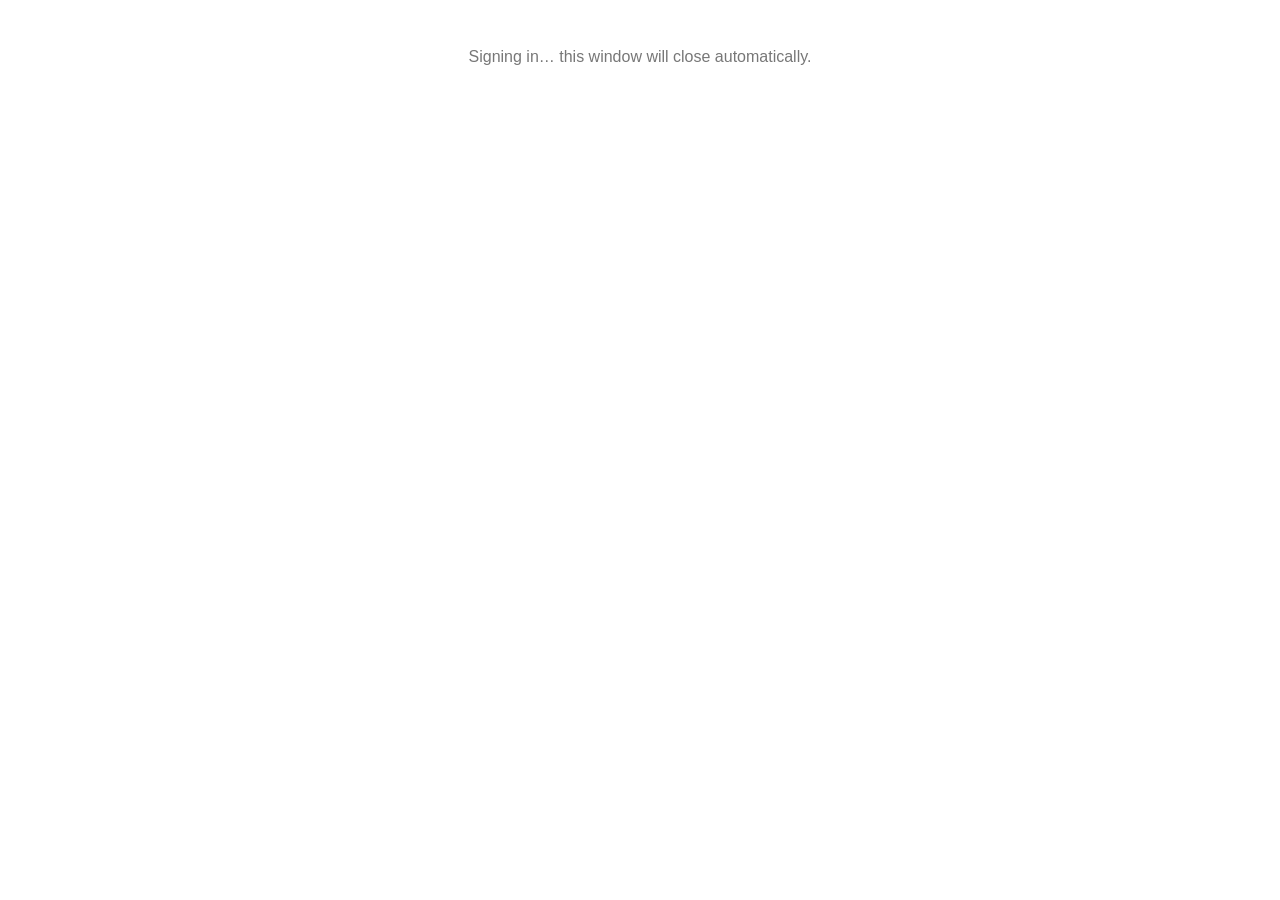
<file: redirect.html>
<!DOCTYPE html>
<html lang="en">
<head>
<meta charset="UTF-8">
<title>Signing in…</title>
</head>
<body style="font-family:Arial,sans-serif;color:#777;text-align:center;padding-top:40px">
  Signing in… this window will close automatically.
</body>
</html>
</file>
